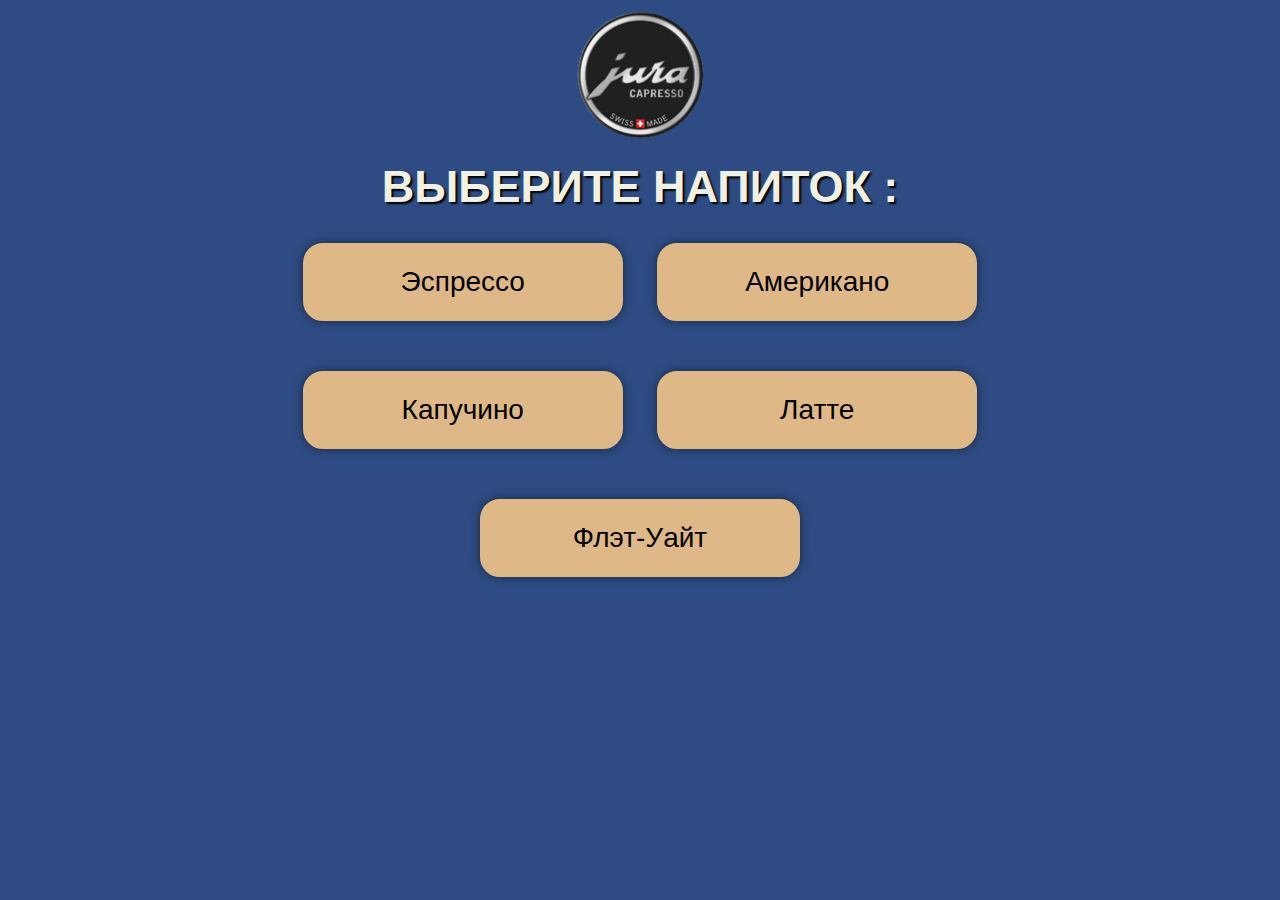
<file: index.html>
<!DOCTYPE html>
<html lang="ru">
    <head>
        <meta charset="UTF-8">
        <title>Сделай кофе, лопушок!</title>
        <link rel="stylesheet" href="css\style.css">
        <link rel="icon" type="image" href="images\favicon.ico">
        <a href="index.html"><p class="logo"><img src="images\main-logo.png" width="12%" alt="Лопушок, пора бы уже выучить было!"></p></a>
    </head>

    <body>
        <div class="wrapper">

        <div class="content">
        <center>
            <div class="text">ВЫБЕРИТЕ НАПИТОК :</div>            
            <a href="espresso.html"><div class="button">Эспрессо</div></a>
            <a href="americano.html"><div class="button">Американо</div></a>
            <br>
            <a href="cappuccino.html"><div class="button">Капучино</div></a>
            <a href="latte.html"><div class="button">Латте</div></a>
            <br>
            <a href="flat-white.html"><div class="button">Флэт-Уайт</div></a>
        </center>
    </div>
        </div>
       <!-- <footer class="footer">
            <h4 class="footer-author">Сделал Сиб-Киб, для кофейни "У Полковника". <br> по всем вопросам звонить ему.</h4>
          </footer> --> 
        </div>
    </body>
</html>
</file>
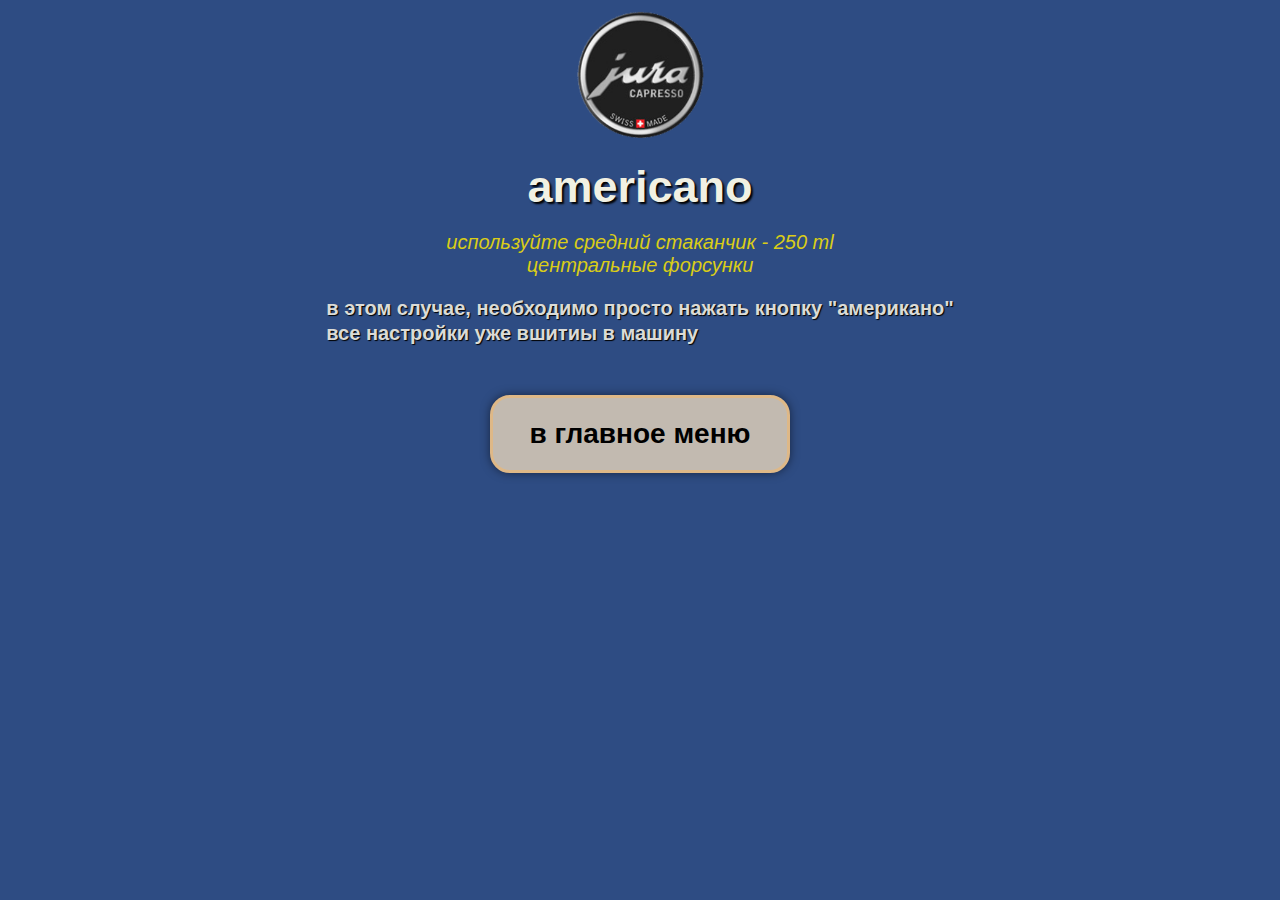
<file: americano.html>
<!DOCTYPE html>
<html lang="ru">
    <head>
        <meta charset="UTF-8">
        <title>Сделай кофе, лопушок!</title>
        <link rel="stylesheet" href="css\style.css">
        <link rel="icon" type="image" href="images\favicon.ico">
        <a href="index.html"><p class="logo"><img src="images\main-logo.png" width="12%" alt="Лопушок, пора бы уже выучить было!"></p></a>
    </head>

    <body>
        <div class="wrapper">
            <div class="content">
        <center>
            <div class="text">americano</div>
            <br>
            <p class="preview">используйте средний стаканчик - 250 ml</p>
            <p class="preview">центральные форсунки</p> 
            <br>
            <table>
                <tr>
                    <td><p class="instruction">в этом случае, необходимо просто нажать кнопку "американо"</p></td>
                </tr>
            
                <tr>
                    <td><p class="instruction">все настройки уже вшитиы в машину</p></td>
                </tr>
            </table>
            <br>
            <a href="index.html"><div class="button2">в главное меню</div></a>
        </center>
    </div>
    </div>
       <!--<footer class="footer">
            <h4 class="footer-author">Сделал Сиб-Киб, для кофейни "У Полковника" <br> по всем вопросам звонить ему.</h4>
          </footer>--> 
        </body>
</html>
</file>
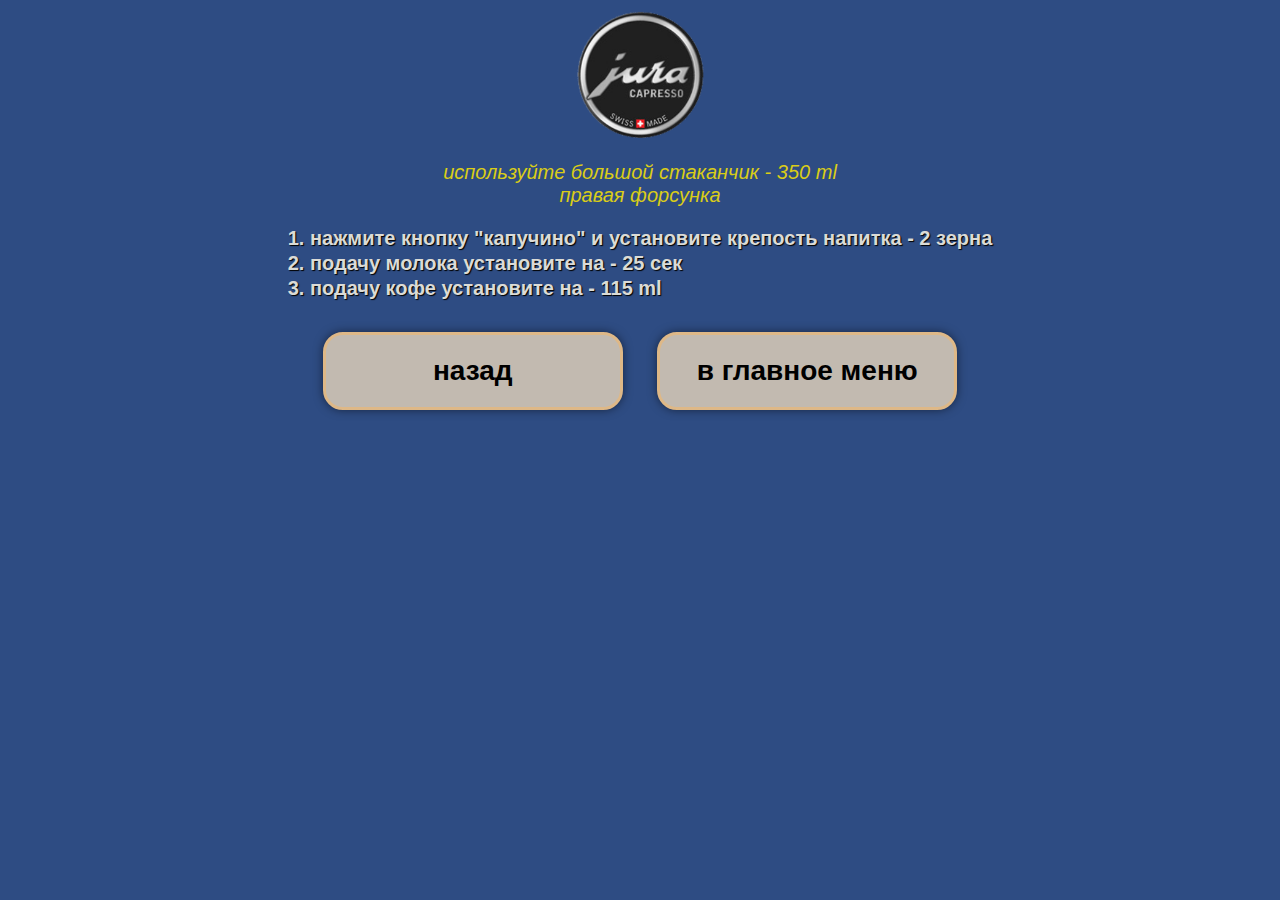
<file: cappuccino-big.html>
<!DOCTYPE html>
<html lang="ru">
    <head>
        <meta charset="UTF-8">
        <title>Сделай кофе, лопушок!</title>
        <link rel="stylesheet" href="css\style.css">
        <link rel="icon" type="image" href="images\favicon.ico">
        <a href="index.html"><p class="logo"><img src="images\main-logo.png" width="12%" alt="Лопушок, пора бы уже выучить было!"></p></a>
    </head>

    <body>
        <div class="wrapper">
            <div class="content">
        <center>
            <p class="preview">используйте большой стаканчик - 350 ml</p>
            <p class="preview">правая форсунка</p> <br>
           
            <table>
                <tr>
                    <td><p class="instruction">1. нажмите кнопку "капучино" и установите крепость напитка - 2 зерна</p></td>
                </tr>
                <tr>
                    <td><p class="instruction">2. подачу молока установите на - 25 сек</p></td>
                </tr>
                <tr>
                    <td><p class="instruction">3. подачу кофе установите на - 115 ml</p></td>
                </tr>
            </table>
            <a href="cappuccino.html"><div class="button2">назад</div></a>
            <a href="index.html"><div class="button2">в главное меню</div></a>
        </center>
    </div>
    </div>
        <!-- <footer class="footer">
            <h4 class="footer-author">Сделал Сиб-Киб, для кофейни "У Полковника" <br> по всем вопросам звонить ему.</h4>
          </footer> -->
        </body>
</html>
</file>
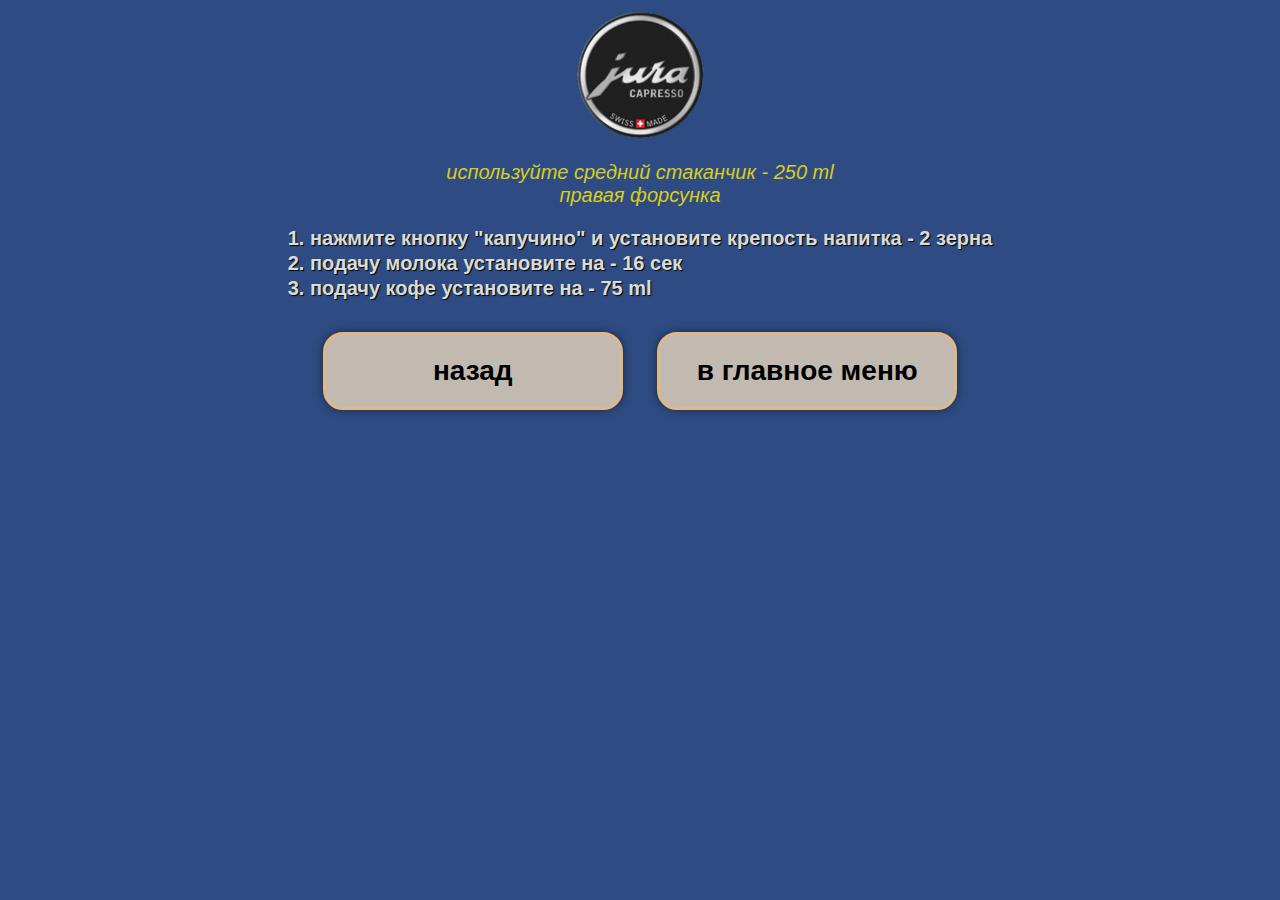
<file: cappuccino-small.html>
<!DOCTYPE html>
<html lang="ru">
    <head>
        <meta charset="UTF-8">
        <title>Сделай кофе, лопушок!</title>
        <link rel="stylesheet" href="css\style.css">
        <link rel="icon" type="image" href="images\favicon.ico">
        <a href="index.html"><p class="logo"><img src="images\main-logo.png" width="12%" alt="Лопушок, пора бы уже выучить было!"></p></a>
    </head>

    <body>
        <div class="wrapper">
            <div class="content">
        <center>
            <p class="preview">используйте средний стаканчик - 250 ml</p>
            <p class="preview">правая форсунка</p> <br>
           
            <table>
                <tr>
                    <td><p class="instruction">1. нажмите кнопку "капучино" и установите крепость напитка - 2 зерна</p></td>
                </tr>
                <tr>
                    <td><p class="instruction">2. подачу молока установите на - 16 сек</p></td>
                </tr>
                <tr>
                    <td><p class="instruction">3. подачу кофе установите на - 75 ml</p></td>
                </tr>
            </table>
            <a href="cappuccino.html"><div class="button2">назад</div></a>
            <a href="index.html"><div class="button2">в главное меню</div></a>
        </center>
    </div>
    </div>
        <!-- <footer class="footer">
            <h4 class="footer-author">Сделал Сиб-Киб, для кофейни "У Полковника" <br> по всем вопросам звонить ему.</h4>
          </footer> -->
        </body>
</html>
</file>
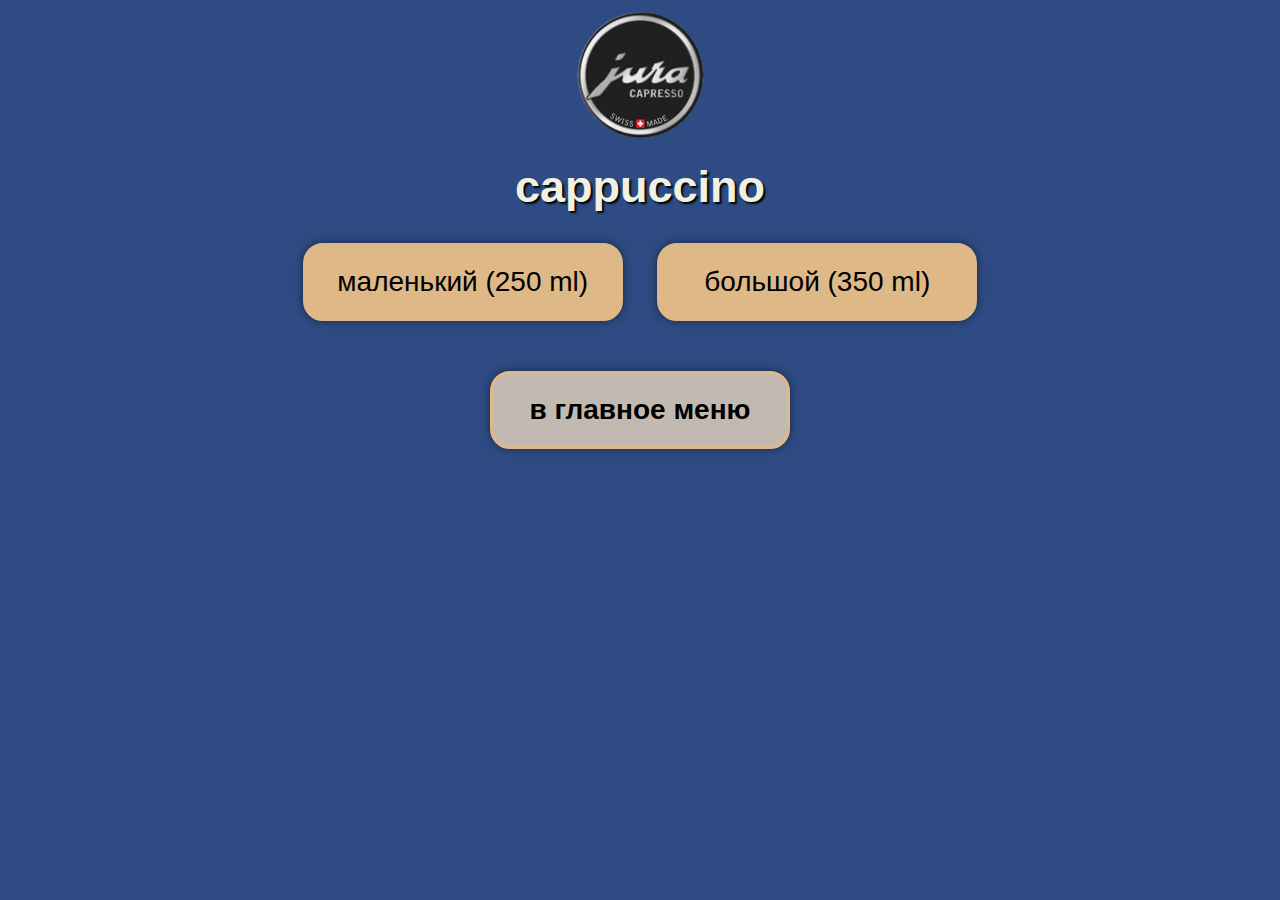
<file: cappuccino.html>
<!DOCTYPE html>
<html lang="ru">
    <head>
        <meta charset="UTF-8">
        <title>Сделай кофе, лопушок!</title>
        <link rel="stylesheet" href="css\style.css">
        <link rel="icon" type="image" href="images\favicon.ico">
        <a href="index.html"><p class="logo"><img src="images\main-logo.png" width="12%" alt="Лопушок, пора бы уже выучить было!"></p></a>
    </head>

    <body>
        <div class="wrapper">
            <div class="content">
        <center>
            <div class="text">cappuccino</div>
            <a href="cappuccino-small.html"><div class="button">маленький (250 ml)</div></a>
            <a href="cappuccino-big.html"><div class="button">большой (350 ml)</div></a>
            <br>
            <a href="index.html"><div class="button2">в главное меню</div></a>
        </center>
    </div>
    </div>
        <!-- <footer class="footer">
            <h4 class="footer-author">Сделал Сиб-Киб, для кофейни "У Полковника" <br> по всем вопросам звонить ему.</h4>
          </footer> -->
        </body>
</html>
</file>
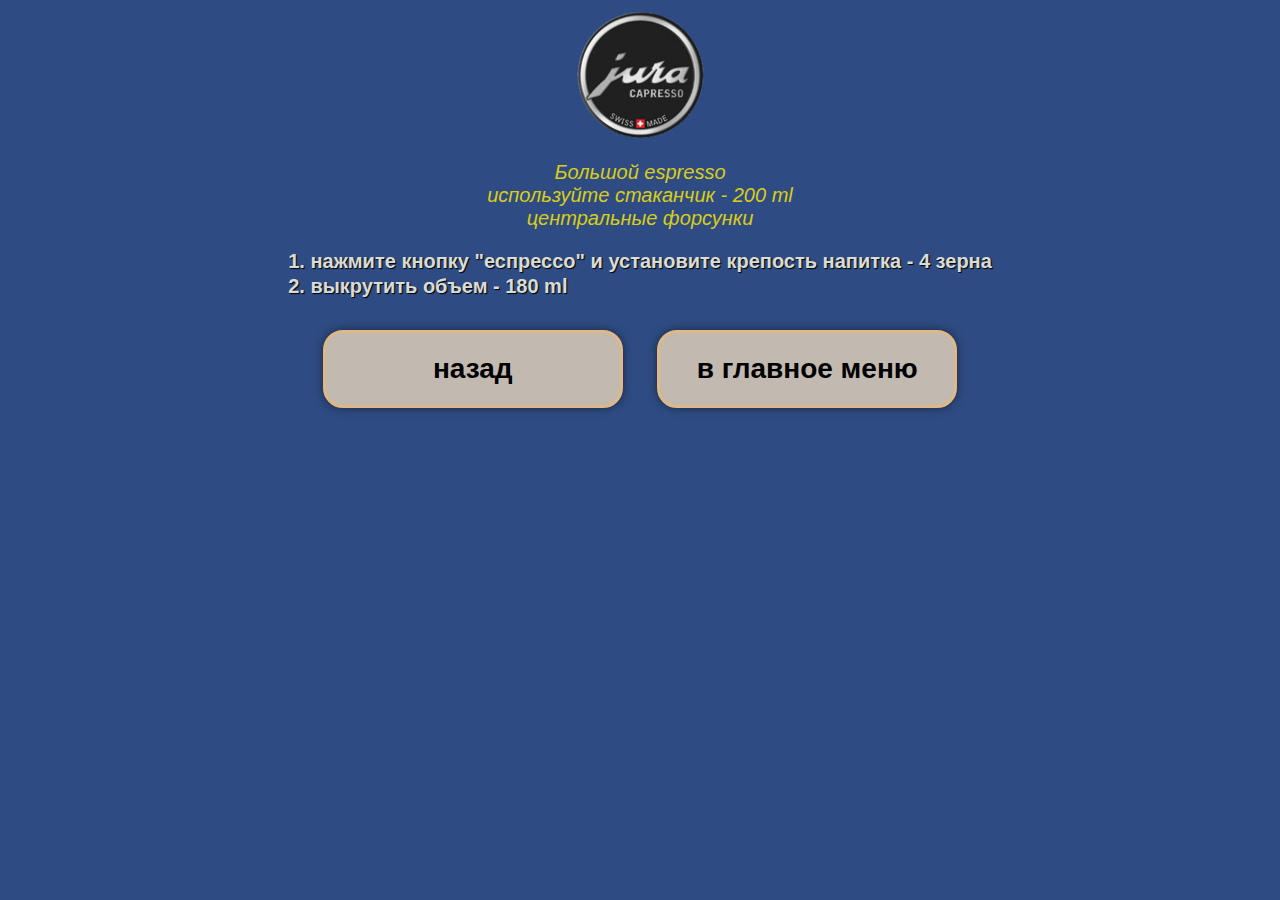
<file: espresso-big.html>
<!DOCTYPE html>
<html lang="ru">
    <head>
        <meta charset="UTF-8">
        <title>Сделай кофе, лопушок!</title>
        <link rel="stylesheet" href="css\style.css">
        <link rel="icon" type="image" href="images\favicon.ico">
        <a href="index.html"><p class="logo"><img src="images\main-logo.png" width="12%" alt="Лопушок, пора бы уже выучить было!"></p></a>
    </head>

    <body>
        <div class="wrapper">
            <div class="content">
        <center>
            <p class="preview">Большой espresso</p>
            <p class="preview">используйте стаканчик - 200 ml</p>
            <p class="preview">центральные форсунки</p> <br>
           
            <table>
                <tr>
                    <td><p class="instruction">1. нажмите кнопку "еспрессо" и установите крепость напитка - 4 зерна</p></td>
                </tr>
                <tr>
                    <td><p class="instruction">2. выкрутить объем - 180 ml</p></td>
                </tr>
            </table>
            <a href="espresso.html"><div class="button2">назад</div></a>
            <a href="index.html"><div class="button2">в главное меню</div></a>
        </center>
    </div>
    </div>
       <!--<footer class="footer">
            <h4 class="footer-author">Сделал Сиб-Киб, для кофейни "У Полковника" <br> по всем вопросам звонить ему.</h4>
          </footer>--> 
        </body>
</html>
</file>
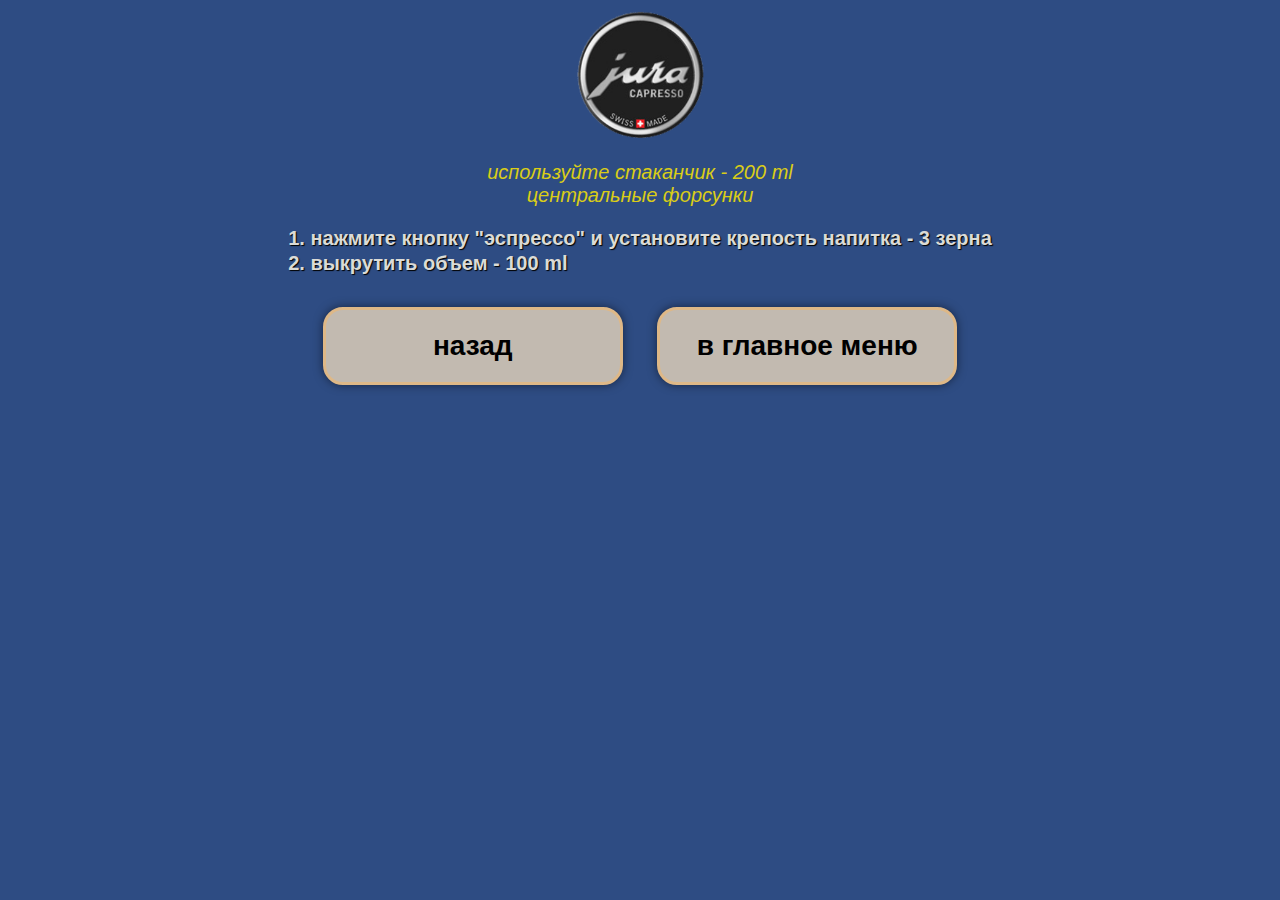
<file: espresso-small.html>
<!DOCTYPE html>
<html lang="ru">
    <head>
        <meta charset="UTF-8">
        <title>Сделай кофе, лопушок!</title>
        <link rel="stylesheet" href="css\style.css">
        <link rel="icon" type="image" href="images\favicon.ico">
        <a href="index.html"><p class="logo"><img src="images\main-logo.png" width="12%" alt="Лопушок, пора бы уже выучить было!"></p></a>
    </head>

    <body>
        <div class="wrapper">
            <div class="content">
        <center>
            <p class="preview">используйте стаканчик - 200 ml</p>
            <p class="preview">центральные форсунки</p> <br>
           
            <table>
                <tr>
                    <td><p class="instruction">1. нажмите кнопку "эспрессо" и установите крепость напитка - 3 зерна</p></td>
                </tr>
            
                <tr>
                    <td><p class="instruction">2. выкрутить объем - 100 ml</p></td>
                </tr>
            </table>
            <a href="espresso.html"><div class="button2">назад</div></a>
            <a href="index.html"><div class="button2">в главное меню</div></a>
        </center>
    </div>
    </div>
       <!--<footer class="footer">
            <h4 class="footer-author">Сделал Сиб-Киб, для кофейни "У Полковника" <br> по всем вопросам звонить ему.</h4>
          </footer>--> 
        </body>
</html>
</file>
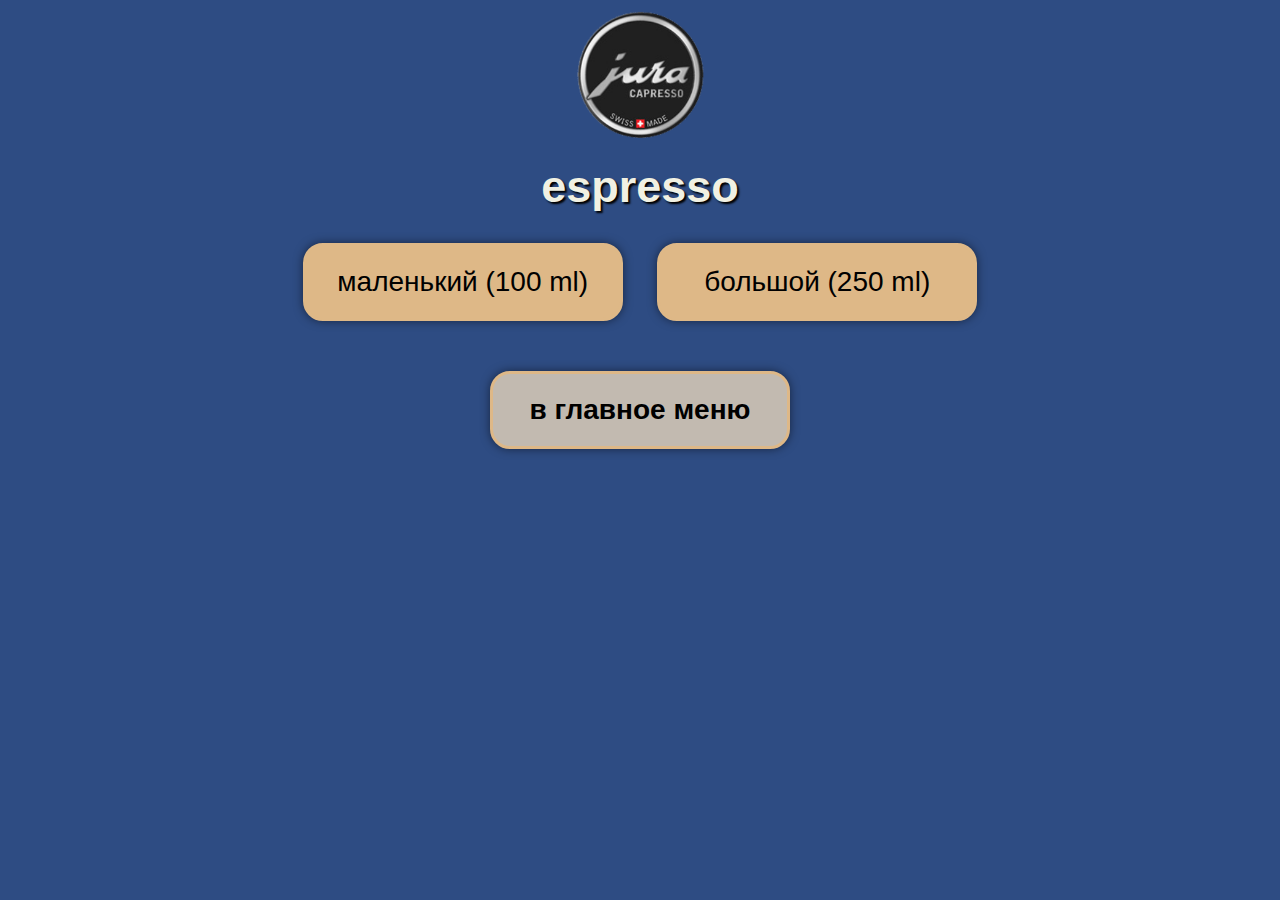
<file: espresso.html>
<!DOCTYPE html>
<html lang="ru">
    <head>
        <meta charset="UTF-8">
        <title>Сделай кофе, лопушок!</title>
        <link rel="stylesheet" href="css\style.css">
        <link rel="icon" type="image" href="images\favicon.ico">
        <a href="index.html"><p class="logo"><img src="images\main-logo.png" width="12%" alt="Лопушок, пора бы уже выучить было!"></p></a>
    </head>

    <body>
        <div class="wrapper">
            <div class="content">
        <center>
            <div class="text">espresso</div>
            <a href="espresso-small.html"><div class="button">маленький (100 ml)</div></a>
            <a href="espresso-big.html"><div class="button">большой (250 ml)</div></a>
            <br>
            <a href="index.html"><div class="button2">в главное меню</div></a>
        </center>
    </div>
    </div>
      <!--<footer class="footer">
            <h4 class="footer-author">Сделал Сиб-Киб, для кофейни "У Полковника" <br> по всем вопросам звонить ему.</h4>
          </footer>-->  
        </body>
</html>
</file>
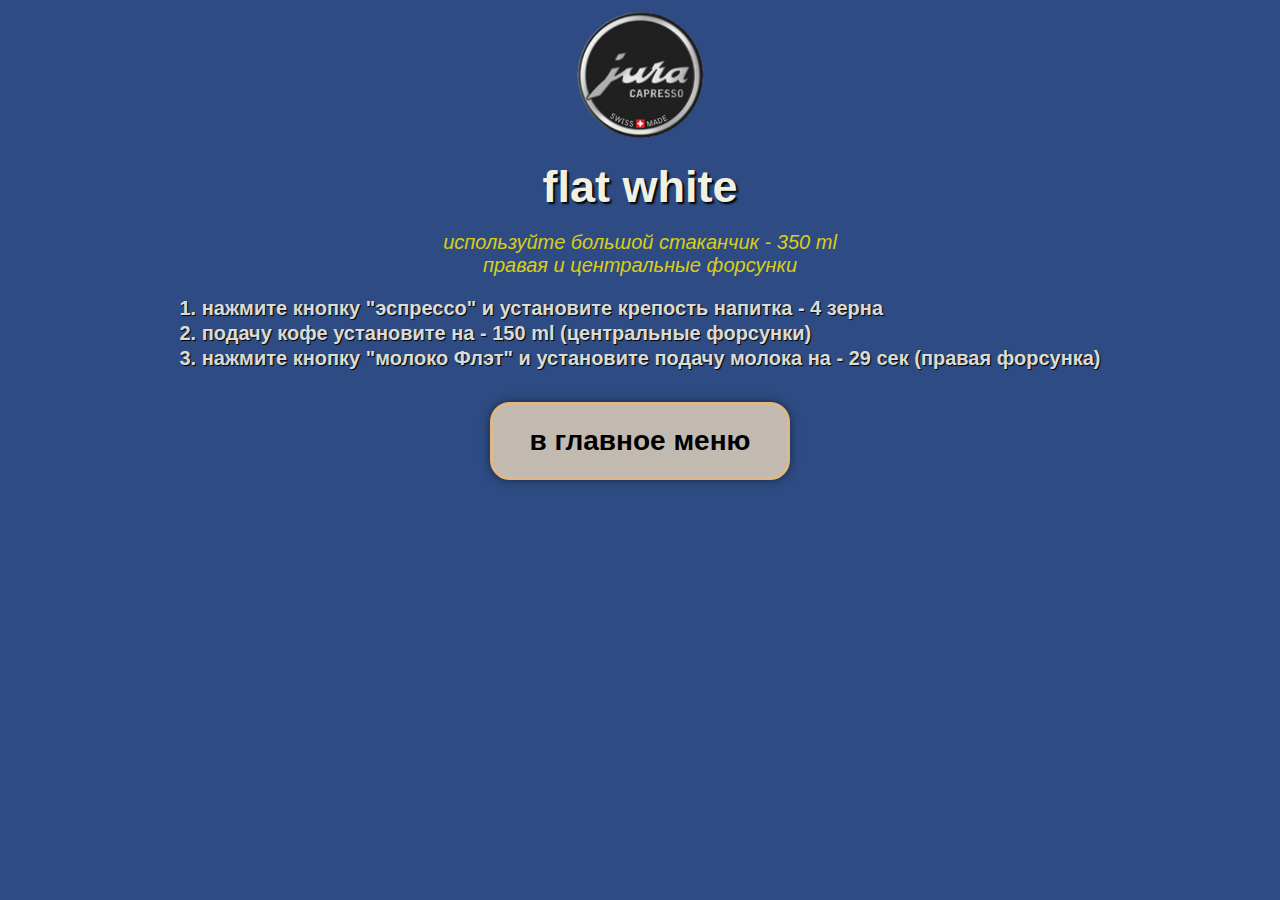
<file: flat-white.html>
<!DOCTYPE html>
<html lang="ru">
    <head>
        <meta charset="UTF-8">
        <title>Сделай кофе, лопушок!</title>
        <link rel="stylesheet" href="css\style.css">
        <link rel="icon" type="image" href="images\favicon.ico">
        <a href="index.html"><p class="logo"><img src="images\main-logo.png" width="12%" alt="Лопушок, пора бы уже выучить было!"></p></a>
    </head>

    <body>
        <div class="wrapper">
            <div class="content">
        <center>
            <div class="text">flat white</div>
            <br>
            <p class="preview">используйте большой стаканчик - 350 ml</p>
            <p class="preview">правая и центральные форсунки</p> 
            <br>
            <table>
                <tr>
                    <td><p class="instruction">1. нажмите кнопку "эспрессо" и установите крепость напитка - 4 зерна</p></td>
                </tr>
                <tr>
                    <td><p class="instruction">2. подачу кофе установите на - 150 ml (центральные форсунки)</p></td>
                </tr>
                <tr>
                    <td><p class="instruction">3. нажмите кнопку "молоко Флэт" и установите подачу молока на - 29 сек (правая форсунка)</p></td>
                </tr>
            </table>
            <a href="index.html"><div class="button2">в главное меню</div></a>
        </center>
    </div>
    </div>
      <!--<footer class="footer">
            <h4 class="footer-author">Сделал Сиб-Киб, для кофейни "У Полковника" <br> по всем вопросам звонить ему.</h4>
          </footer>-->  
        </body>
</html>
</file>
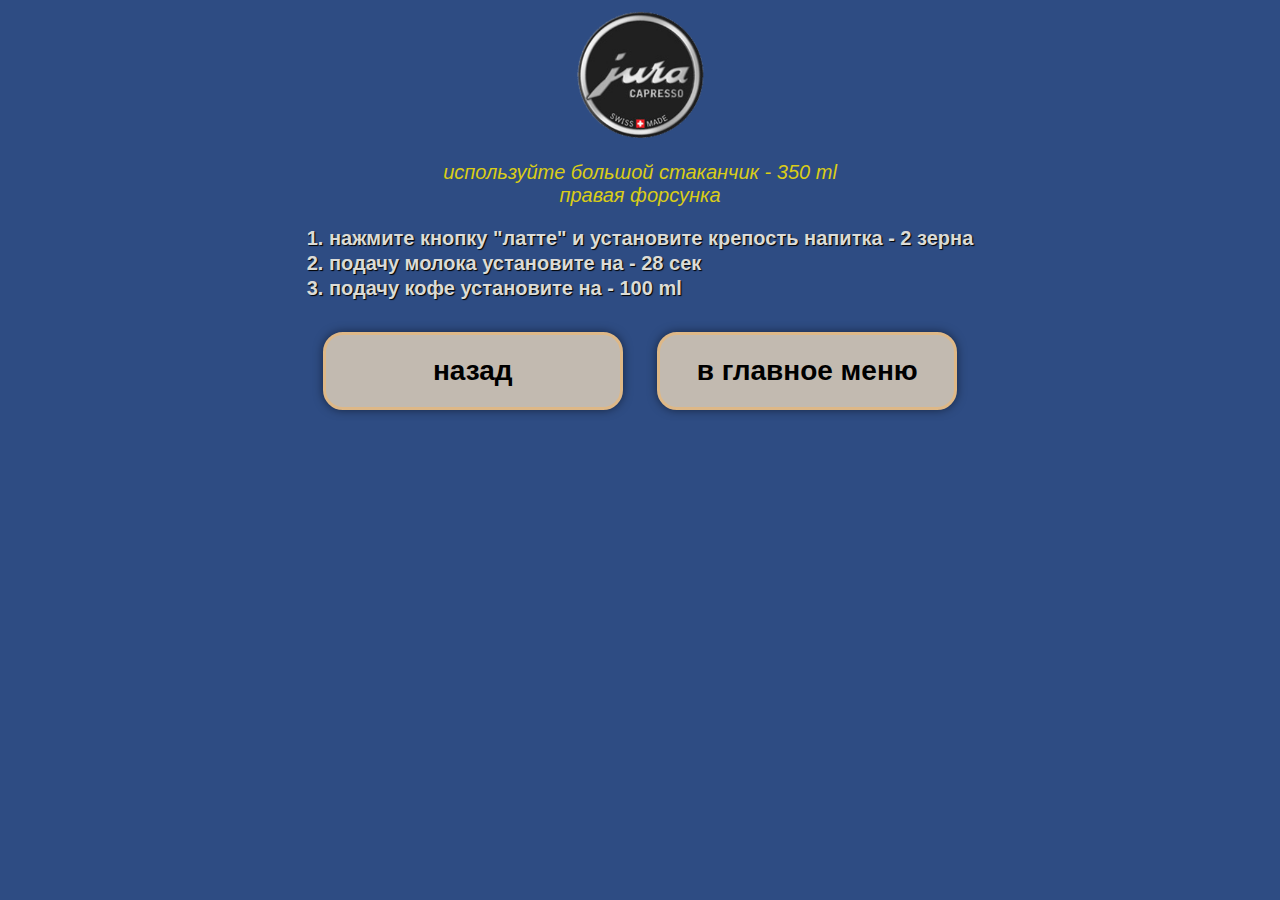
<file: latte-big.html>
<!DOCTYPE html>
<html lang="ru">
    <head>
        <meta charset="UTF-8">
        <title>Сделай кофе, лопушок!</title>
        <link rel="stylesheet" href="css\style.css">
        <link rel="icon" type="image" href="images\favicon.ico">
        <a href="index.html"><p class="logo"><img src="images\main-logo.png" width="12%" alt="Лопушок, пора бы уже выучить было!"></p></a>
    </head>

    <body>
        <div class="wrapper">
            <div class="content">
        <center>
            <p class="preview">используйте большой стаканчик - 350 ml</p>
            <p class="preview">правая форсунка</p> <br>
           
            <table>
                <tr>
                    <td><p class="instruction">1. нажмите кнопку "латте" и установите крепость напитка - 2 зерна</p></td>
                </tr>
                <tr>
                    <td><p class="instruction">2. подачу молока установите на - 28 сек</p></td>
                </tr>
                <tr>
                    <td><p class="instruction">3. подачу кофе установите на - 100 ml</p></td>
                </tr>
            </table>
            <a href="latte.html"><div class="button2">назад</div></a>
            <a href="index.html"><div class="button2">в главное меню</div></a>
        </center>
    </div>
    </div>
       <!--<footer class="footer">
            <h4 class="footer-author">Сделал Сиб-Киб, для кофейни "У Полковника" <br> по всем вопросам звонить ему.</h4>
          </footer>--> 
        </body>
</html>
</file>
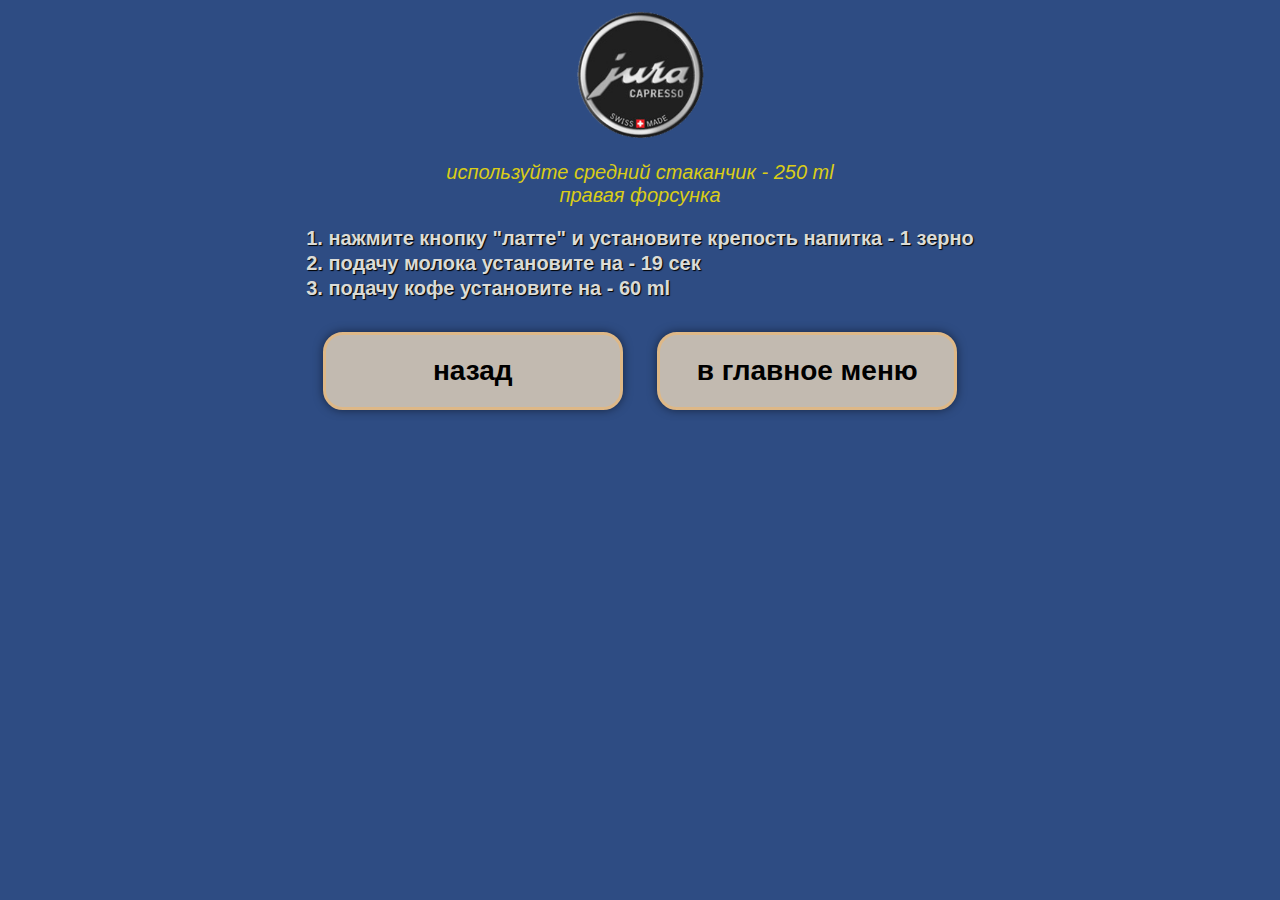
<file: latte-small.html>
<!DOCTYPE html>
<html lang="ru">
    <head>
        <meta charset="UTF-8">
        <title>Сделай кофе, лопушок!</title>
        <link rel="stylesheet" href="css\style.css">
        <link rel="icon" type="image" href="images\favicon.ico">
        <a href="index.html"><p class="logo"><img src="images\main-logo.png" width="12%" alt="Лопушок, пора бы уже выучить было!"></p></a>
    </head>

    <body>
        <div class="wrapper">
            <div class="content">
        <center>
            <p class="preview">используйте средний стаканчик - 250 ml</p>
            <p class="preview">правая форсунка</p> <br>
           
            <table>
                <tr>
                    <td><p class="instruction">1. нажмите кнопку "латте" и установите крепость напитка - 1 зерно</p></td>
                </tr>
                <tr>
                    <td><p class="instruction">2. подачу молока установите на - 19 сек</p></td>
                </tr>
                <tr>
                    <td><p class="instruction">3. подачу кофе установите на - 60 ml</p></td>
                </tr>
            </table>
            <a href="latte.html"><div class="button2">назад</div></a>
            <a href="index.html"><div class="button2">в главное меню</div></a>
        </center>
    </div>
    </div>
       <!--<footer class="footer">
            <h4 class="footer-author">Сделал Сиб-Киб, для кофейни "У Полковника" <br> по всем вопросам звонить ему.</h4>
          </footer>--> 
        </body>
</html>
</file>
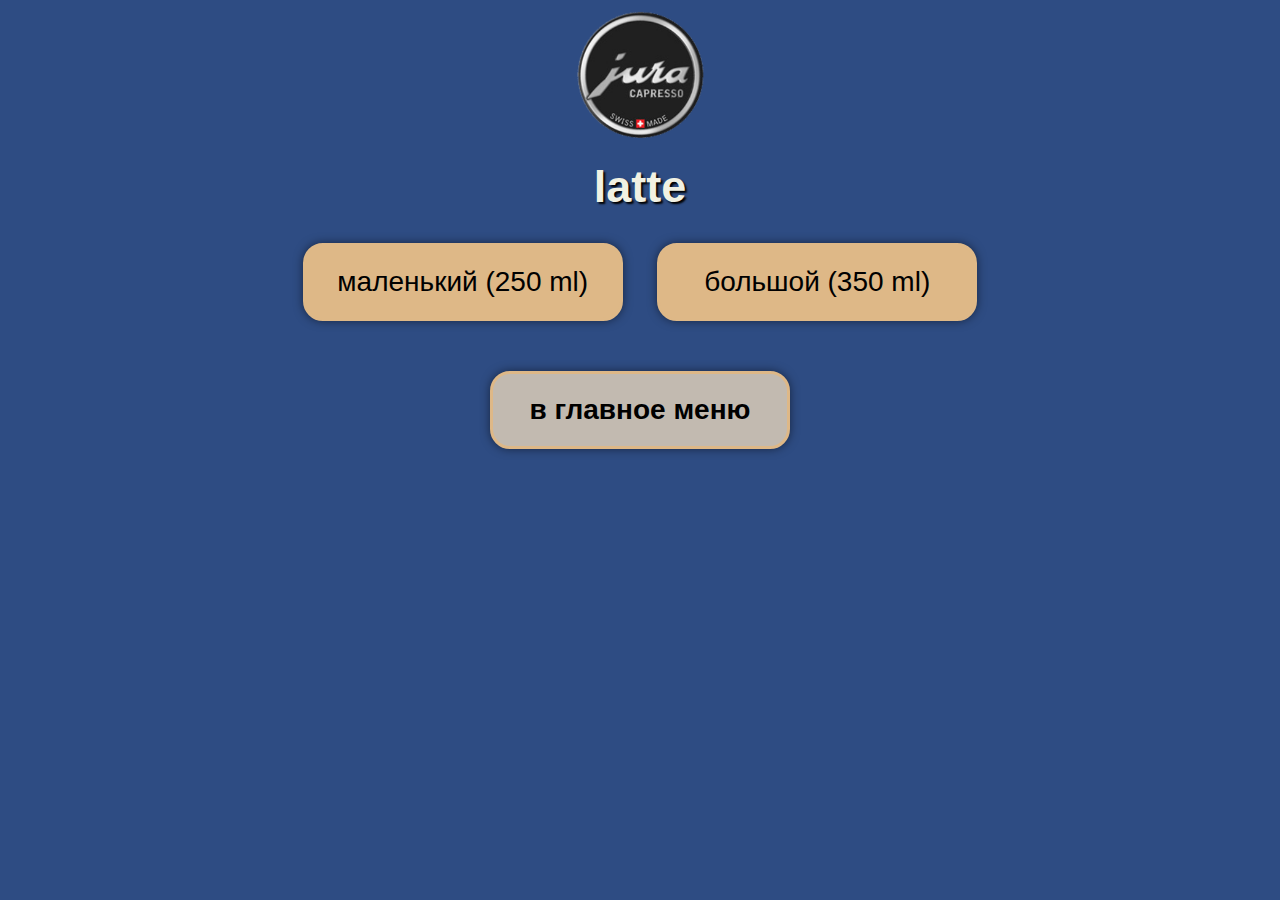
<file: latte.html>
<!DOCTYPE html>
<html lang="ru">
    <head>
        <meta charset="UTF-8">
        <title>Сделай кофе, лопушок!</title>
        <link rel="stylesheet" href="css\style.css">
        <link rel="icon" type="image" href="images\favicon.ico">
        <a href="index.html"><p class="logo"><img src="images\main-logo.png" width="12%" alt="Лопушок, пора бы уже выучить было!"></p></a>
    </head>

    <body>
        <div class="wrapper">
            <div class="content">
        <center>
            <div class="text">latte</div>
            <a href="latte-small.html"><div class="button">маленький (250 ml)</div></a>
            <a href="latte-big.html"><div class="button">большой (350 ml)</div></a>
            <br>
            <a href="index.html"><div class="button2">в главное меню</div></a>
        </center>
    </div>
    </div>
      <!--<footer class="footer">
            <h4 class="footer-author">Сделал Сиб-Киб, для кофейни "У Полковника" <br> по всем вопросам звонить ему.</h4>
          </footer>-->  
        </body>
</html>
</file>
